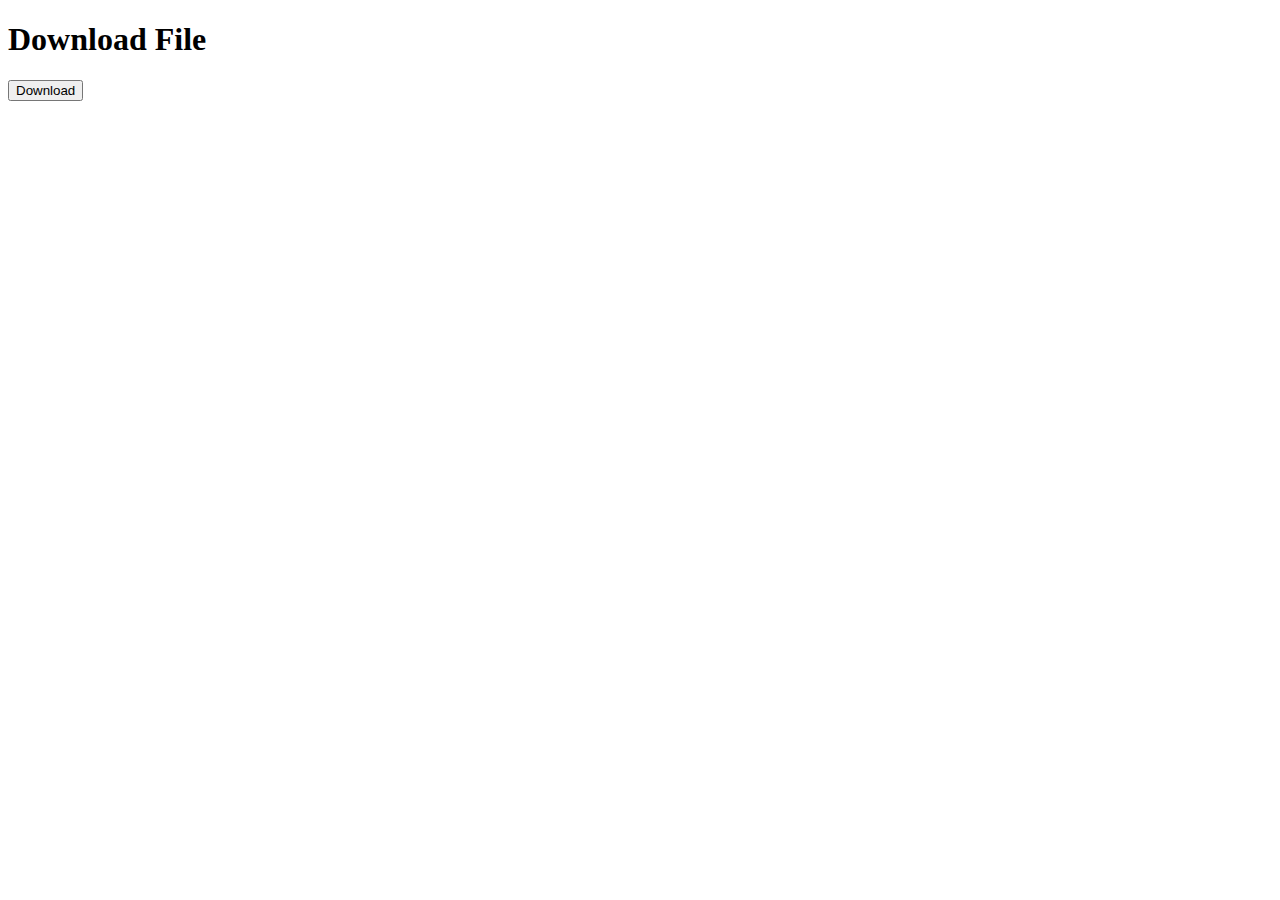
<file: templates/download.html>
<!doctype html>
<title>Download File</title>
<h1>Download File</h1>

<body class="body">
    <div class="container" align="left">
        <a href="/return-files/{{value}}" target="blank"><button>Download</button></a>
    </div>
</body>
</file>
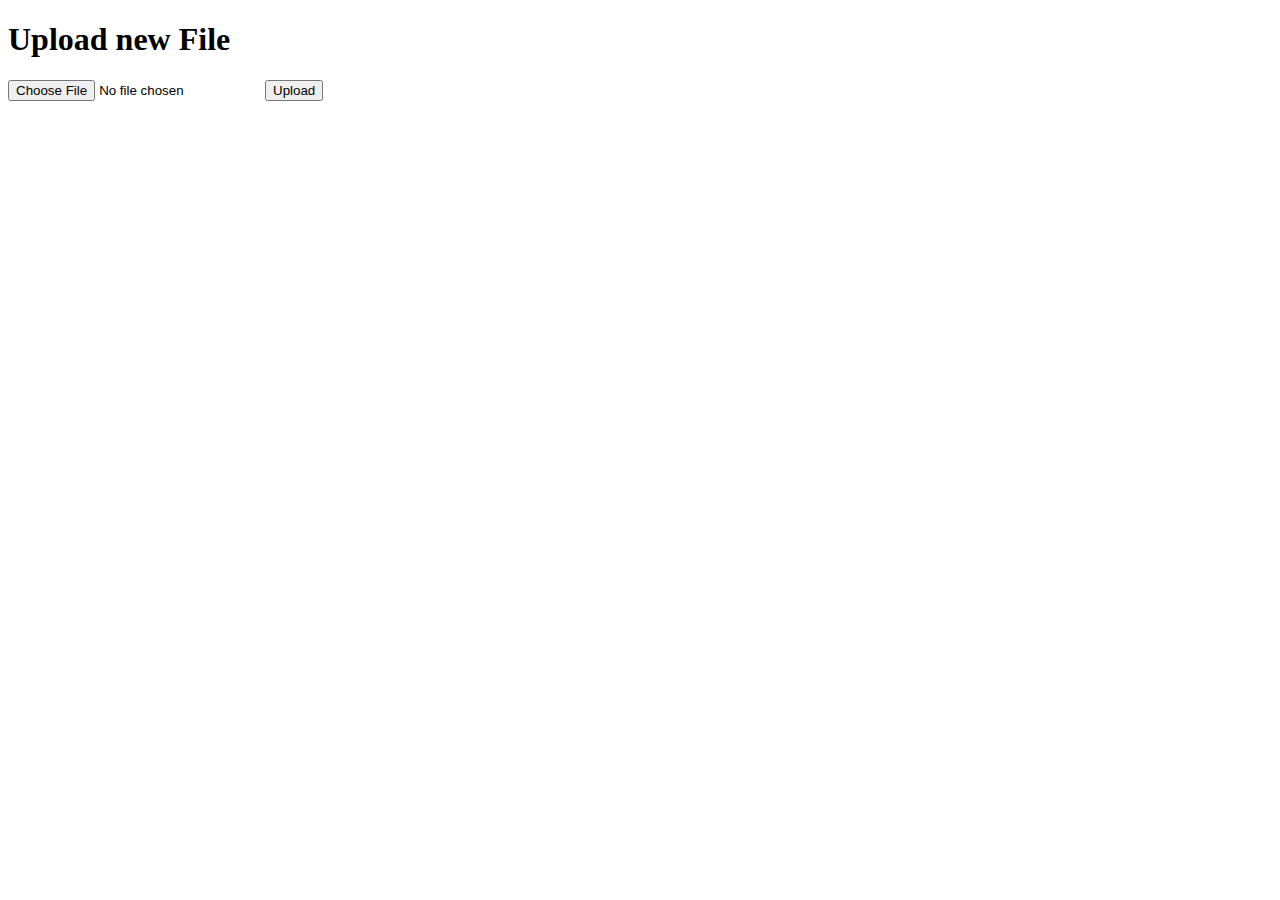
<file: templates/upload_file.html>
<!doctype html>
<title>Upload new File</title>
<h1>Upload new File</h1>
<form action="" method="post" enctype="multipart/form-data">
    <p><input type="file" name="file">
        <input type="submit" value="Upload"></p>
</form>
</file>
